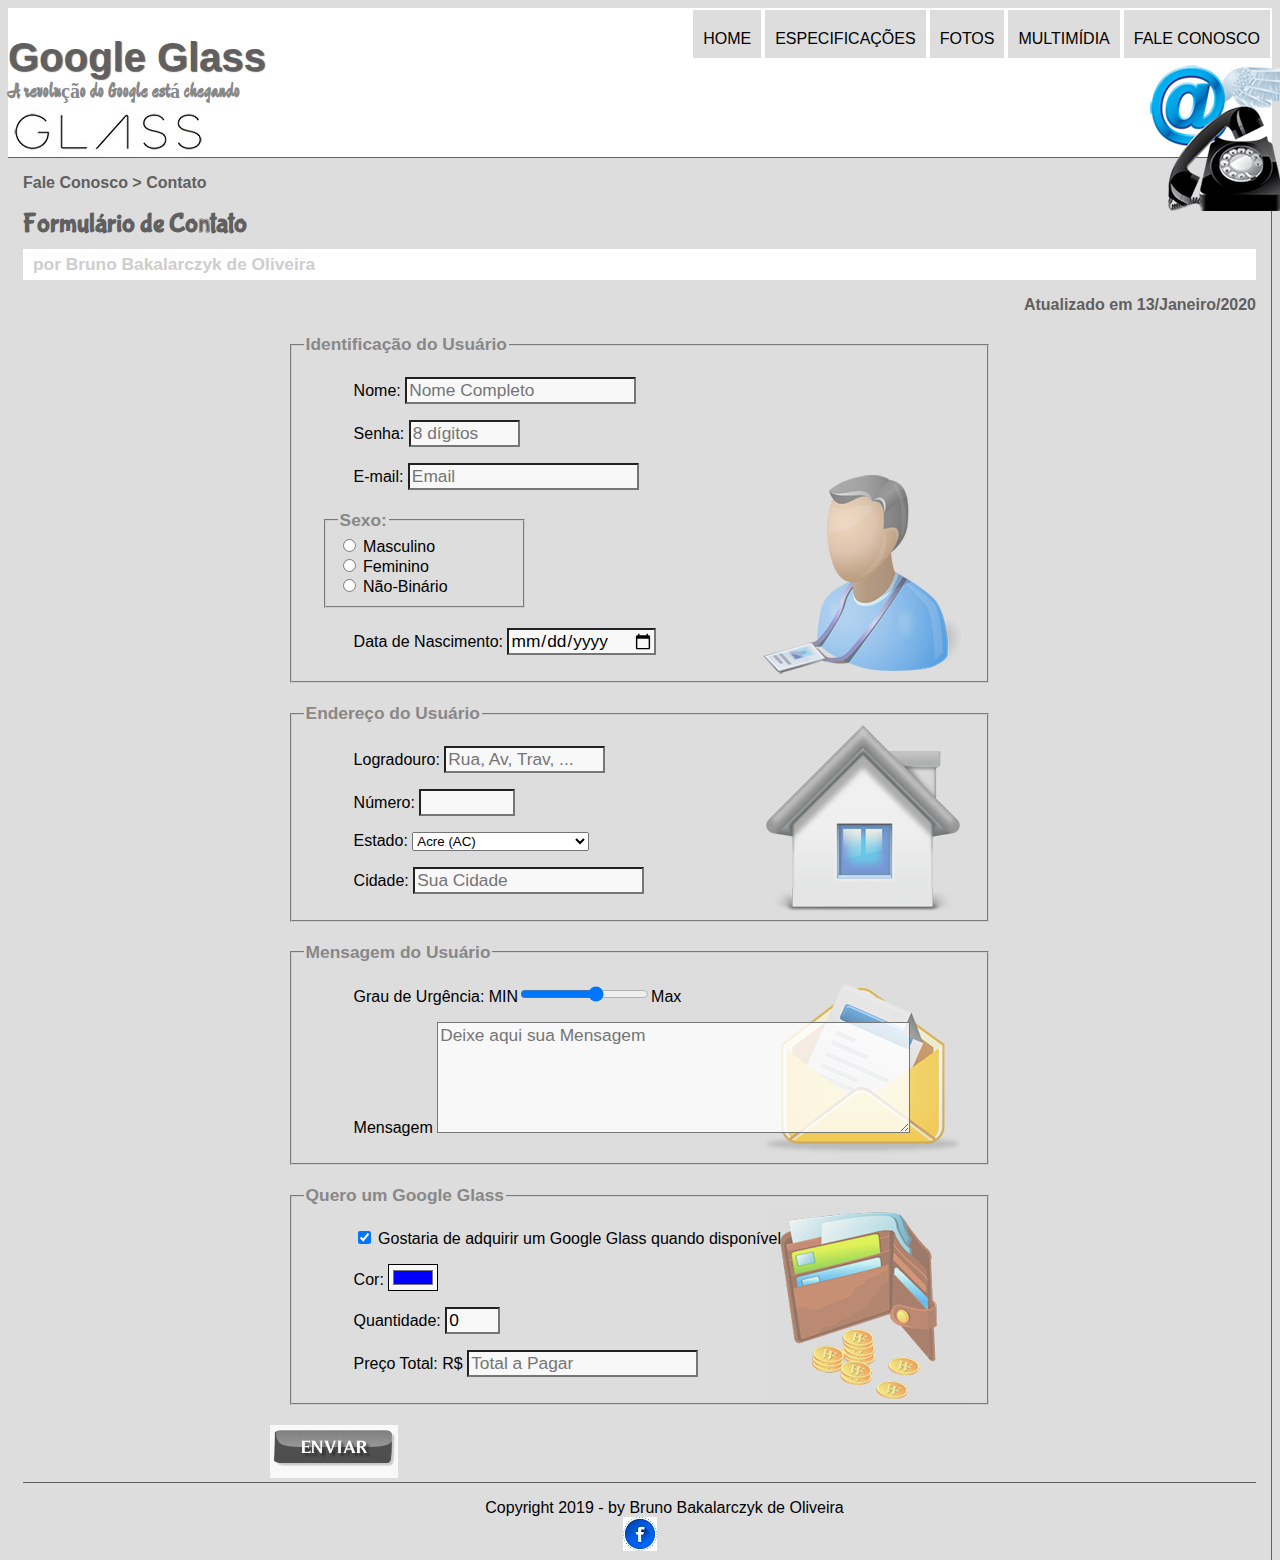
<file: fale-conosco.html>
<!DOCTYPE html> <!-- tag que sinaliza para o navegador que esse arquivo vai ser lido como um html --> 
<html lang="pt-br">

    

    <head>
        <meta charset="UTF-8"/>
        <title>
            Tudo Sobre Google Glass


        </title>
        <link rel = "stylesheet" type = "text/css" href ="_css/estilo-base.css" />
        <link rel = "stylesheet" type = "text/css" href ="_css/form.css" />
        





    </head>

    <script src = "_javascript/funcoes.js"></script>
    <script>

        function calc_total() {

           var qtd =  parseInt(document.getElementById("cQtd").value);
           tot = qtd *1500;
           document.getElementById("cTot").value = tot;

        }

    </script>

    


    <body>
        
        <div id ="interface">
            <header id="cabeçalho">

        <div class="titulos">
                <hgroup>
                <h1> Google Glass</h1>
                <h2> A revolução do Google está chegando</h2>
            </hgroup>

         </div>    
         
         
         <div class="menubox">   
             <nav id="menu">
                 <h1>Menu Principal</h1>
                 
                 <ul type = "disc">
                     <li onmouseover="mudaFoto('_img/home.png')" onmouseout="mudaFoto('_img/contato.png')" ><a href="index.html"> Home</a></li>
                     <li onmouseover="mudaFoto('_img/especificacoes.png')" onmouseout="mudaFoto('_img/contato.png')" ><a href="specs.html"> Especificações</a></li>
                     <li onmouseover="mudaFoto('_img/fotos.png')" onmouseout="mudaFoto('_img/contato.png')" ><a href="fotos.html"> Fotos</a></li>
                     <li onmouseover="mudaFoto('_img/multimidia.png')" onmouseout="mudaFoto('_img/contato.png')" ><a href="multimidia.html"> Multimídia</a></li>
                     <li onmouseover="mudaFoto('_img/contato.png')" onmouseout="mudaFoto('_img/contato.png')" ><a href="fale-conosco.html"> Fale conosco</a></li>
                     
                     
                    </ul>
                </nav>
                
                <img id="icone" src="_img/contato.png"/>
            </div>
            </header>
    
    <section id="corpo">

        <article id="artigo">

            <header id="cabeçalho-artigo">
                <hgroup>
                    <h3>Fale Conosco > Contato</h3>
                    <h1>Formulário de Contato</h1>
                    <h2>por Bruno Bakalarczyk de Oliveira</h2>
                    <h3 class="direita" >Atualizado em 13/Janeiro/2020</h3>
                </hgroup>
            </header>

            
            
            <form method = "POST" id = "fContato" action = "mailto: brunobakalarczyk.oliveira@gmail.com" oninput = "calc_total()">

                <fieldset id = "usuario" >
                    <legend>Identificação do Usuário</legend>
                        <p><label for = "cNome">Nome:</label> <input type = "text" name = "tNome" id = "cNome" size = "20" maxlength = "30" placeholder = "Nome Completo"/> </p>
                        <p><label for = "cSenha">Senha: </label><input type = "password" name = "tSenha" id = "cSenha" size = "8" maxlength = "8" placeholder = "8 dígitos"/></p>
                        <p><label for = "cEmail">E-mail:</label> <input type = "email" name = "tEmail" id = "cEmail" size = "20" maxlength = "40" placeholder = "Email"/></p>
                        <fieldset id = "sexo">
                            <legend>Sexo:</legend>
                            <input type = "radio" name = "tSexo" id = "cMas"/> <label for = "cMas">Masculino</label/><br/>
                            <input type = "radio" name = "tSexo" id = "cFem"/> <label for = "cFem">Feminino</label><br/>
                            <input type = "radio" name = "tSexo" id = "cNBi"/> <label for = "cNBi">Não-Binário</label>
                        </fieldset>

                       <p> <label for = "cNasc">Data de Nascimento:</label> <input type = "date" name = "tNasc" id = "cNasc"/> </p>

                </fieldset>
                
                <fieldset id = "endereco">
                    <legend >Endereço do Usuário</legend>
                        <p><label for = "cEnd">Logradouro:</label> <input type = "text" name = "tEnd" id = "cEnd" size = "13" maxlength = "80" placeholder = "Rua, Av, Trav, ..." />  </p> 
                        <p><label for = "cNum">Número:</label> <input type = "number" name = "tNum" id = "cNum" min = "0" max = "99999"/> </p>
                        <p><label for = "cEst">Estado:</label> <select name = "tEst" id = "cEst">

                            <option>Acre (AC)</option>
                            <option>Alagoas (AL)</option>
                            <option>Amapá (AP)</option>
                            <option>Amazonas (AM)</option>
                            <option>Bahia (BA)</option>
                            <option>Ceará (CE)</option>
                            <option>Distrito Federal (DF)</option>
                            <option>Espírito Santo (ES)</option>
                            <option>Goiás (GO)</option>
                            <option>Maranhão (MA)</option>
                            <option>Mato Grosso (MT)</option>
                            <option>Mato Grosso do Sul (MS)</option>
                            <option>Minas Gerais (MG)</option>
                            <option>Pará (PA)</option>
                            <option>Paraíba (PB)</option>
                            <option>Paraná (PR)</option>
                            <option>Pernambuco (PE)</option>
                            <option>Piauí (PI)</option>
                            <option>Rio de Janeiro (RJ)</option>
                            <option>Rio Grande do Norte (RN)</option>
                            <option>Rio Grande do Sul (RS)</option>
                            <option>Rondônia (RO)</option>
                            <option>Roraima (RR)</option>
                            <option>Santa Catarina (SC)</option>
                            <option>São Paulo (SP)</option>
                            <option>Sergipe (SE)</option>
                            <option>Tocantins (TO)</option>


                        </select> </p>
                        <p><label for = "cCid">Cidade:</label> <input type = "text" name = "tCid" id = "cCid" maxlength= "40" size = "20" placeholder = "Sua Cidade" list = "cidades"/></p>
                        <datalist id = "cidades" >

                            <option value = "Porto Algre" ></option>
                            <option value = "Florianópolis" ></option>
                            <option value = "São Paulo" ></option>
                            <option value = "Rio de Janeiro" ></option>


                        </datalist>

                </fieldset>
                
               <fieldset id = "mensagem">
                    <legend >Mensagem do Usuário</legend>
                        <p><label for = "cUrg">Grau de Urgência:</label> MIN<input type = "range" name = "tUrg" id = "cUrg" min = "0" max = "10" step = "2"/>Max</p>
                        <p><label for = "cMsg">Mensagem</label> <textarea name = "tMsg" id = "cMsg" cols = "45" rows = "5" placeholder = "Deixe aqui sua Mensagem"></textarea> </p>
               </fieldset>
                
                <fieldset id = "interesse">
                    <legend >Quero um Google Glass</legend>
                        <p> <input type = "checkbox" name = "tPed" id = "cPed" checked/> <label for = "cPEd">Gostaria de adquirir um Google Glass quando disponível</label></p>
                        <p><label for = "cCor">Cor:</label> <input type = "color" name = "tColor" id = "cColor" value = "#0000FF" </p>
                        <p><label for = "cQtd">Quantidade:</label> <input type = "number" name = "tQtd" id = "cQtd" min = "0" max = "5" value = "0" /> </p>
                        <p><label for = "cTot">Preço Total: R$</label> <input type = "text" name = "tTot" id = "cTot" placeholder = "Total a Pagar" readonly/> </p>
                </fieldset>
                
                
                <input type = "image" src = "_img2/botao-enviar.png"/>
            </form>
            
<footer id="rodapé">
        <p>
            Copyright 2019 - by Bruno Bakalarczyk de Oliveira <br/>
            <a href="https://www.facebook.com/bruno.bakalarczykdeoliveira" target="_blank"><img src="_img/iconeface.jpg"></img></a> 
            
        </p>
    
</footer>

    </div>


    

</body>

</html>
</file>
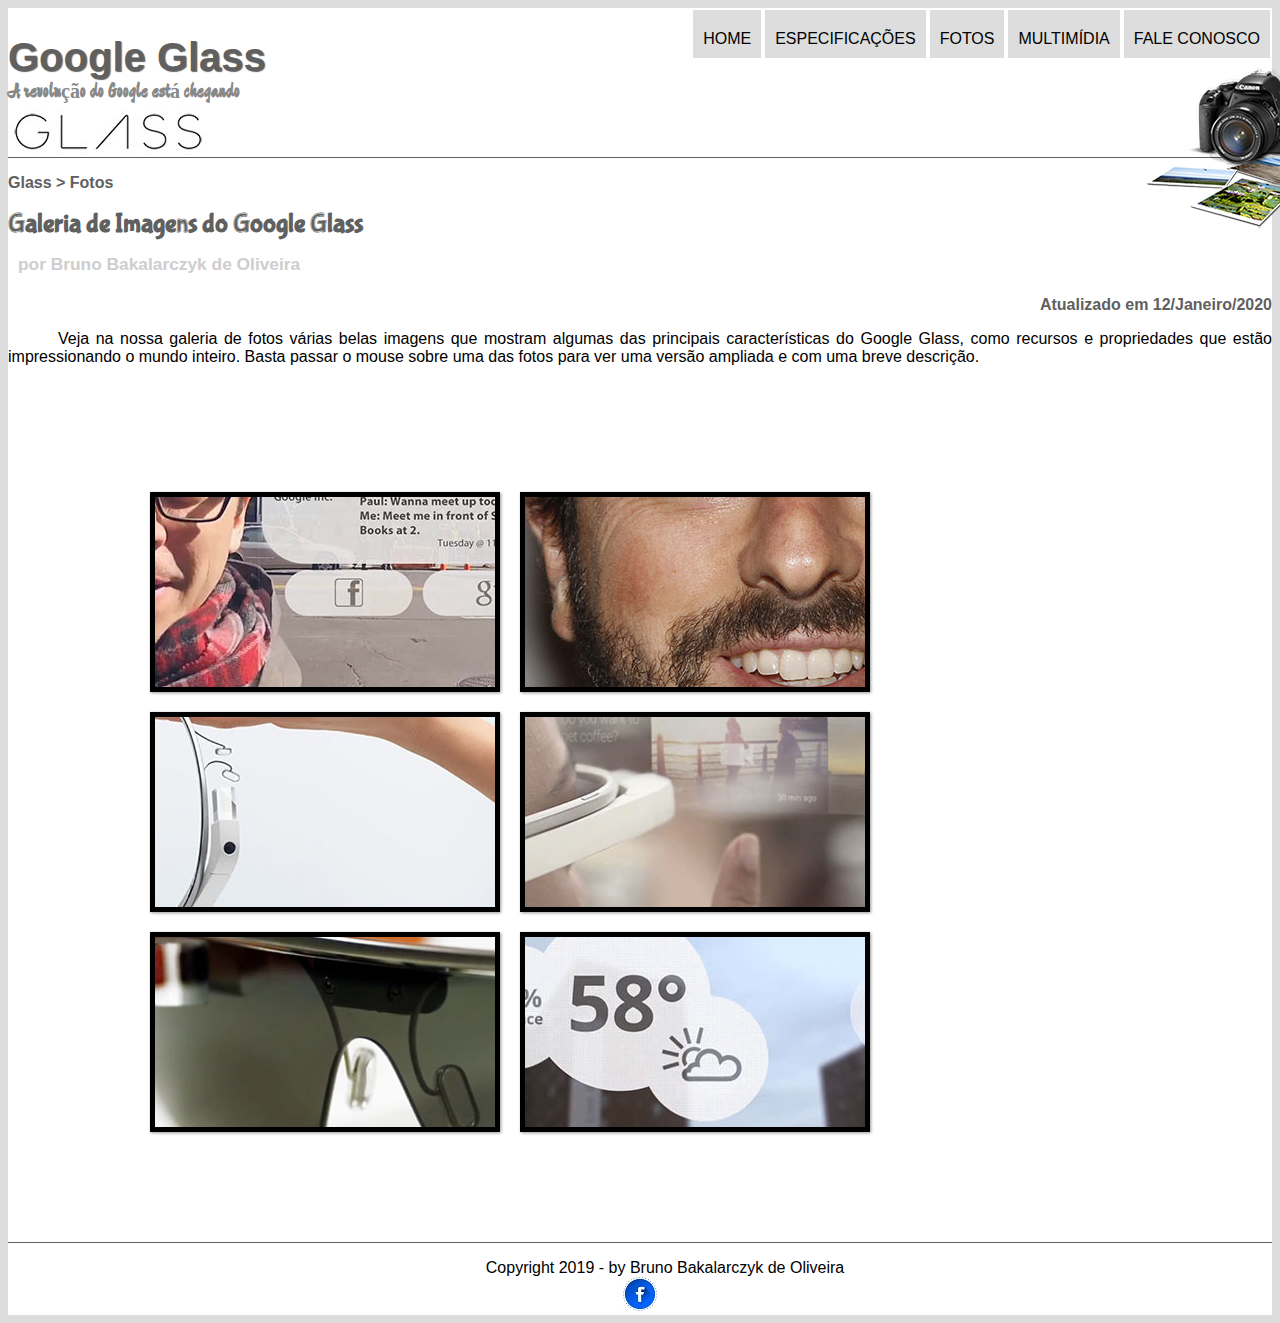
<file: fotos.html>
<!DOCTYPE html> <!-- tag que sinaliza para o navegador que esse arquivo vai ser lido como um html --> 
<html lang="pt-br">

    

    <head>
        <meta charset="UTF-8"/>
        <title>
            Tudo Sobre Google Glass


        </title>
        <link rel = "stylesheet" type = "text/css" href ="_css/estilo-base.css"/>
        <link rel = "stylesheet" type = "text/css" href="_css/fotos.css"/>
        





    </head>

    <script src = "_javascript/funcoes.js"></script>

    <body>
        
        <div id ="interface">
            <header id="cabeçalho">

        <div class="titulos">
                <hgroup>
                <h1> Google Glass</h1>
                <h2> A revolução do Google está chegando</h2>
            </hgroup>

         </div>    
         
         
         <div class="menubox">   
             <nav id="menu">
                 <h1>Menu Principal</h1>
                 
                 <ul type = "disc">
                     <li onmouseover="mudaFoto('_img/home.png')" onmouseout="mudaFoto('_img/fotos.png')" ><a href="index.html"> Home</a></li>
                     <li onmouseover="mudaFoto('_img/especificacoes.png')" onmouseout="mudaFoto('_img/fotos.png')" ><a href="specs.html"> Especificações</a></li>
                     <li onmouseover="mudaFoto('_img/fotos.png')" onmouseout="mudaFoto('_img/fotos.png')" ><a href="fotos.html"> Fotos</a></li>
                     <li onmouseover="mudaFoto('_img/multimidia.png')" onmouseout="mudaFoto('_img/fotos.png')" ><a href="multimidia.html"> Multimídia</a></li>
                     <li onmouseover="mudaFoto('_img/contato.png')" onmouseout="mudaFoto('_img/fotos.png')" ><a href="fale-conosco.html"> Fale conosco</a></li>
                     
                     
                    </ul>
                </nav>
                
                <img id="icone" src="_img/fotos.png"/>
            </div>
            </header>

            <section id ="corpo-full">

                <article id="artigo">
        
                        <header id="cabeçalho-artigo">
                            <hgroup>
                                <h3>Glass > Fotos</h3>
                                <h1>Galeria de Imagens do Google Glass</h1>
                                <h2>por Bruno Bakalarczyk de Oliveira</h2>
                                <h3 class="direita" >Atualizado em 12/Janeiro/2020</h3>
                            </hgroup>
                        </header>
                        
                        
                        <p>Veja na nossa galeria de fotos várias belas imagens que mostram algumas das principais características do Google Glass, como recursos e propriedades que estão impressionando o mundo inteiro. Basta passar o mouse sobre uma das fotos para ver uma versão ampliada e com uma breve descrição.</p>
                        
                        <ul id="album-fotos">
                            <li id="foto01"><span>Agenda e lembretes</span></li>
                            <li id="foto02"><span>Sergey Brin usando o Glass</span></li>
                            <li id="foto03"><span>Leve e compacto</span></li>
                            <li id="foto04"><span>Sensação de uma tela de 50"</span></li>
                            <li id="foto05"><span>Vários tipos de lente</span></li>
                            <li id="foto06"><span>Informações importantes</span></li>
                        </ul>
                          
              </article>    
            
<footer id="rodapé">
        <p>
            Copyright 2019 - by Bruno Bakalarczyk de Oliveira <br/>
            <a href="https://www.facebook.com/bruno.bakalarczykdeoliveira" target="_blank"><img src="_img/iconeface.jpg"></img></a> 
            
        </p>
    
</footer>

    </div>


    

</body>

</html>
</file>
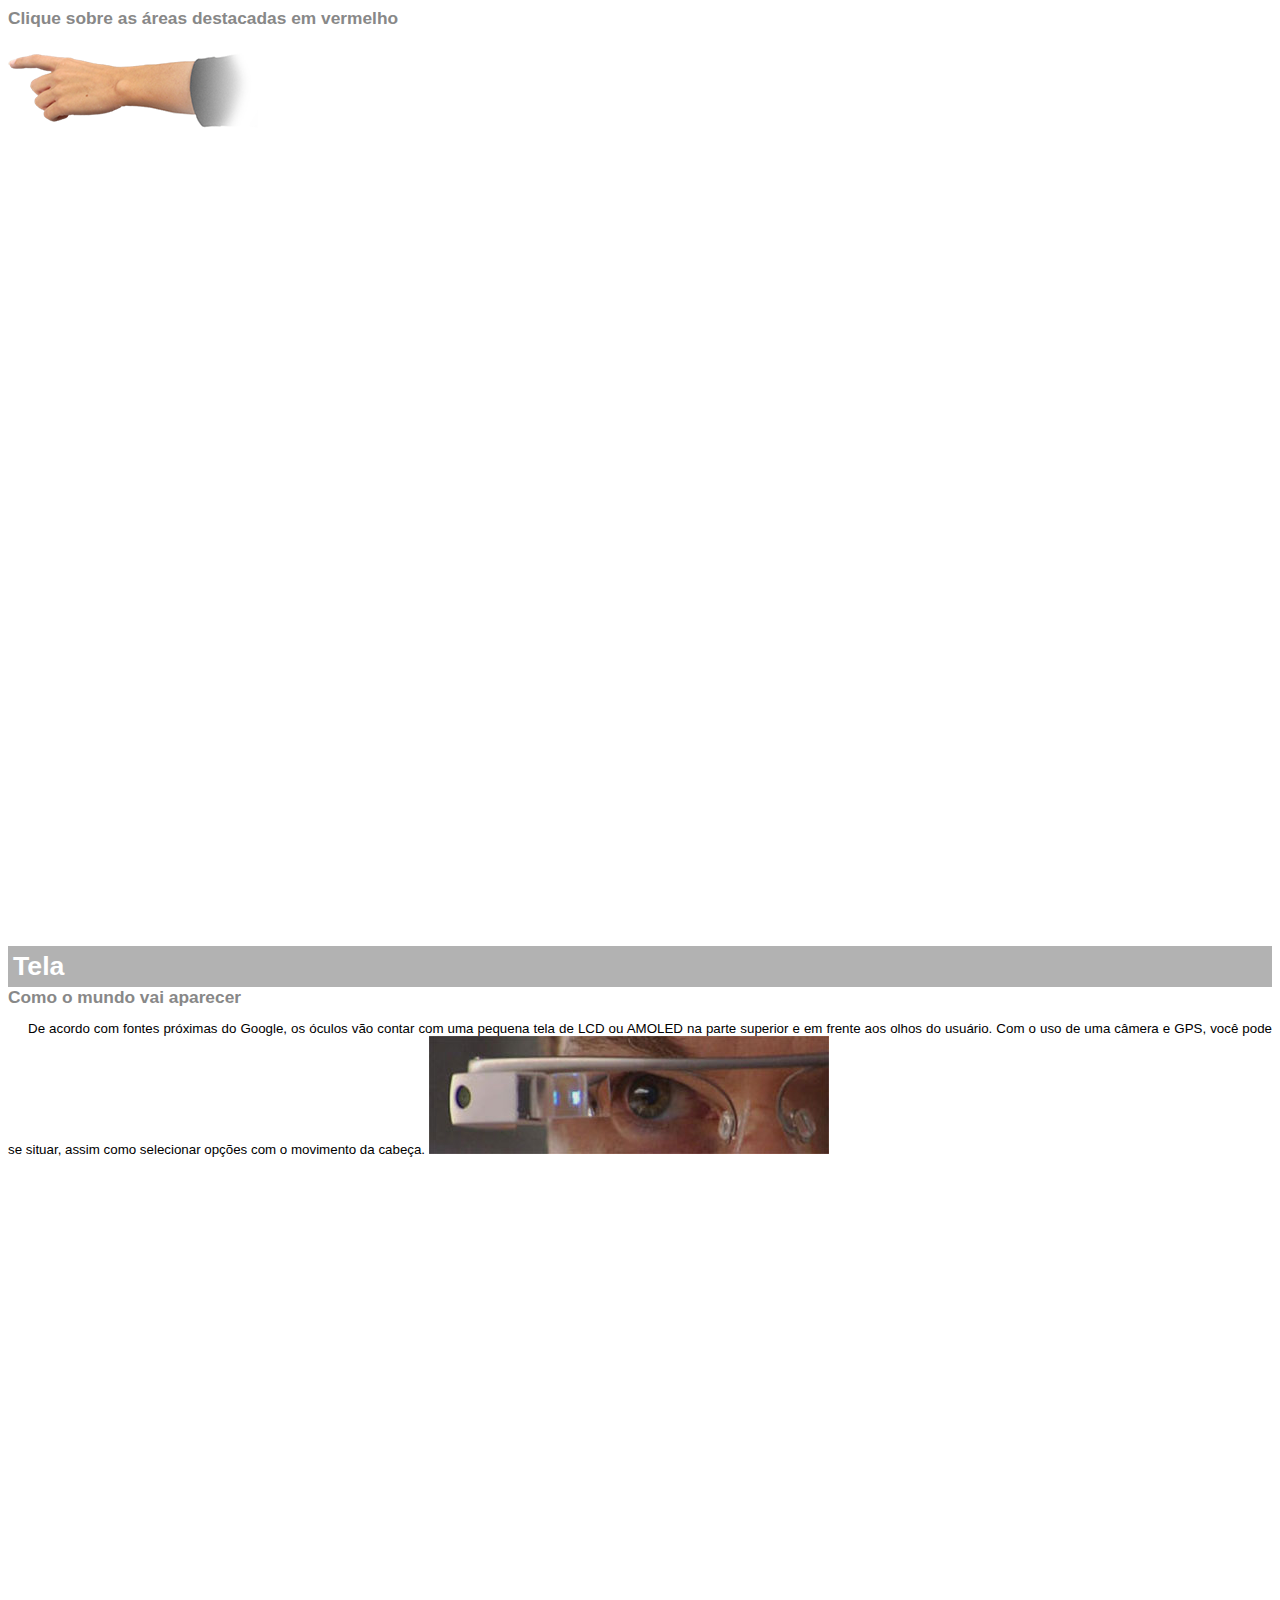
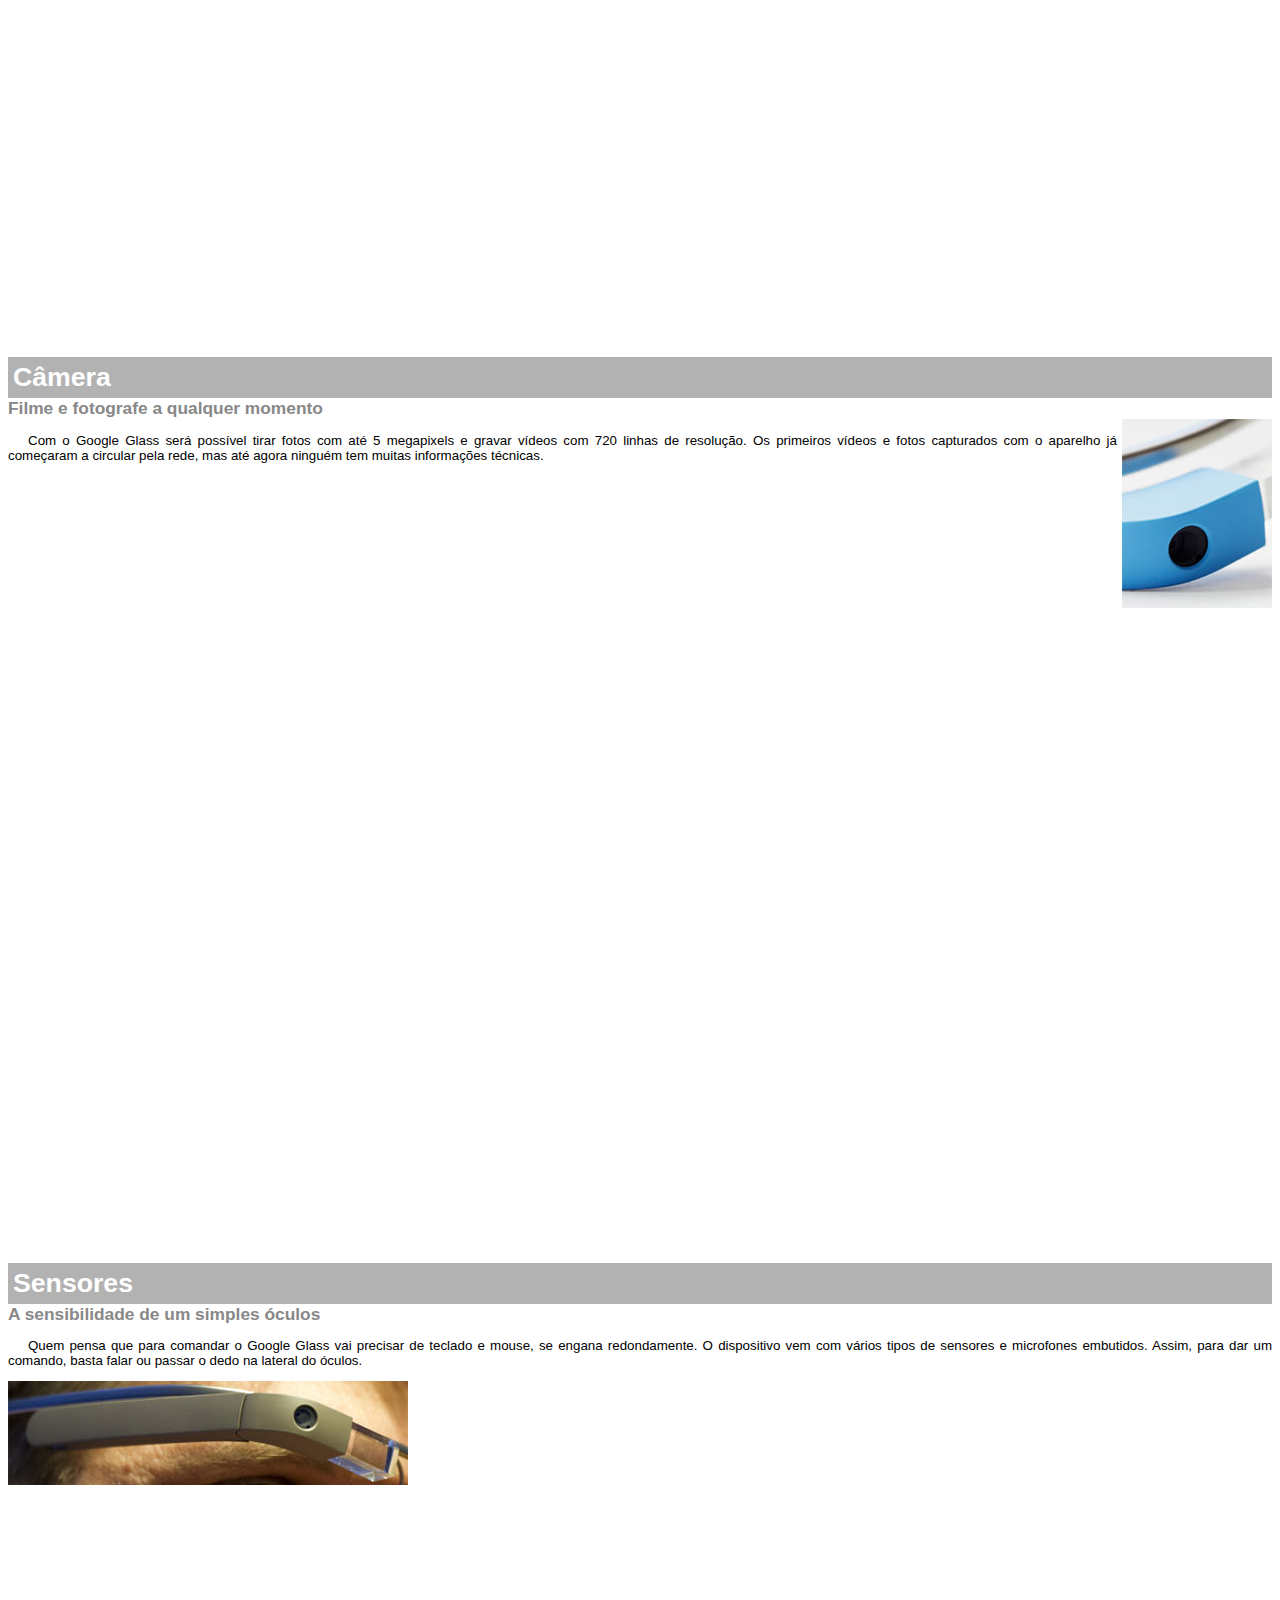
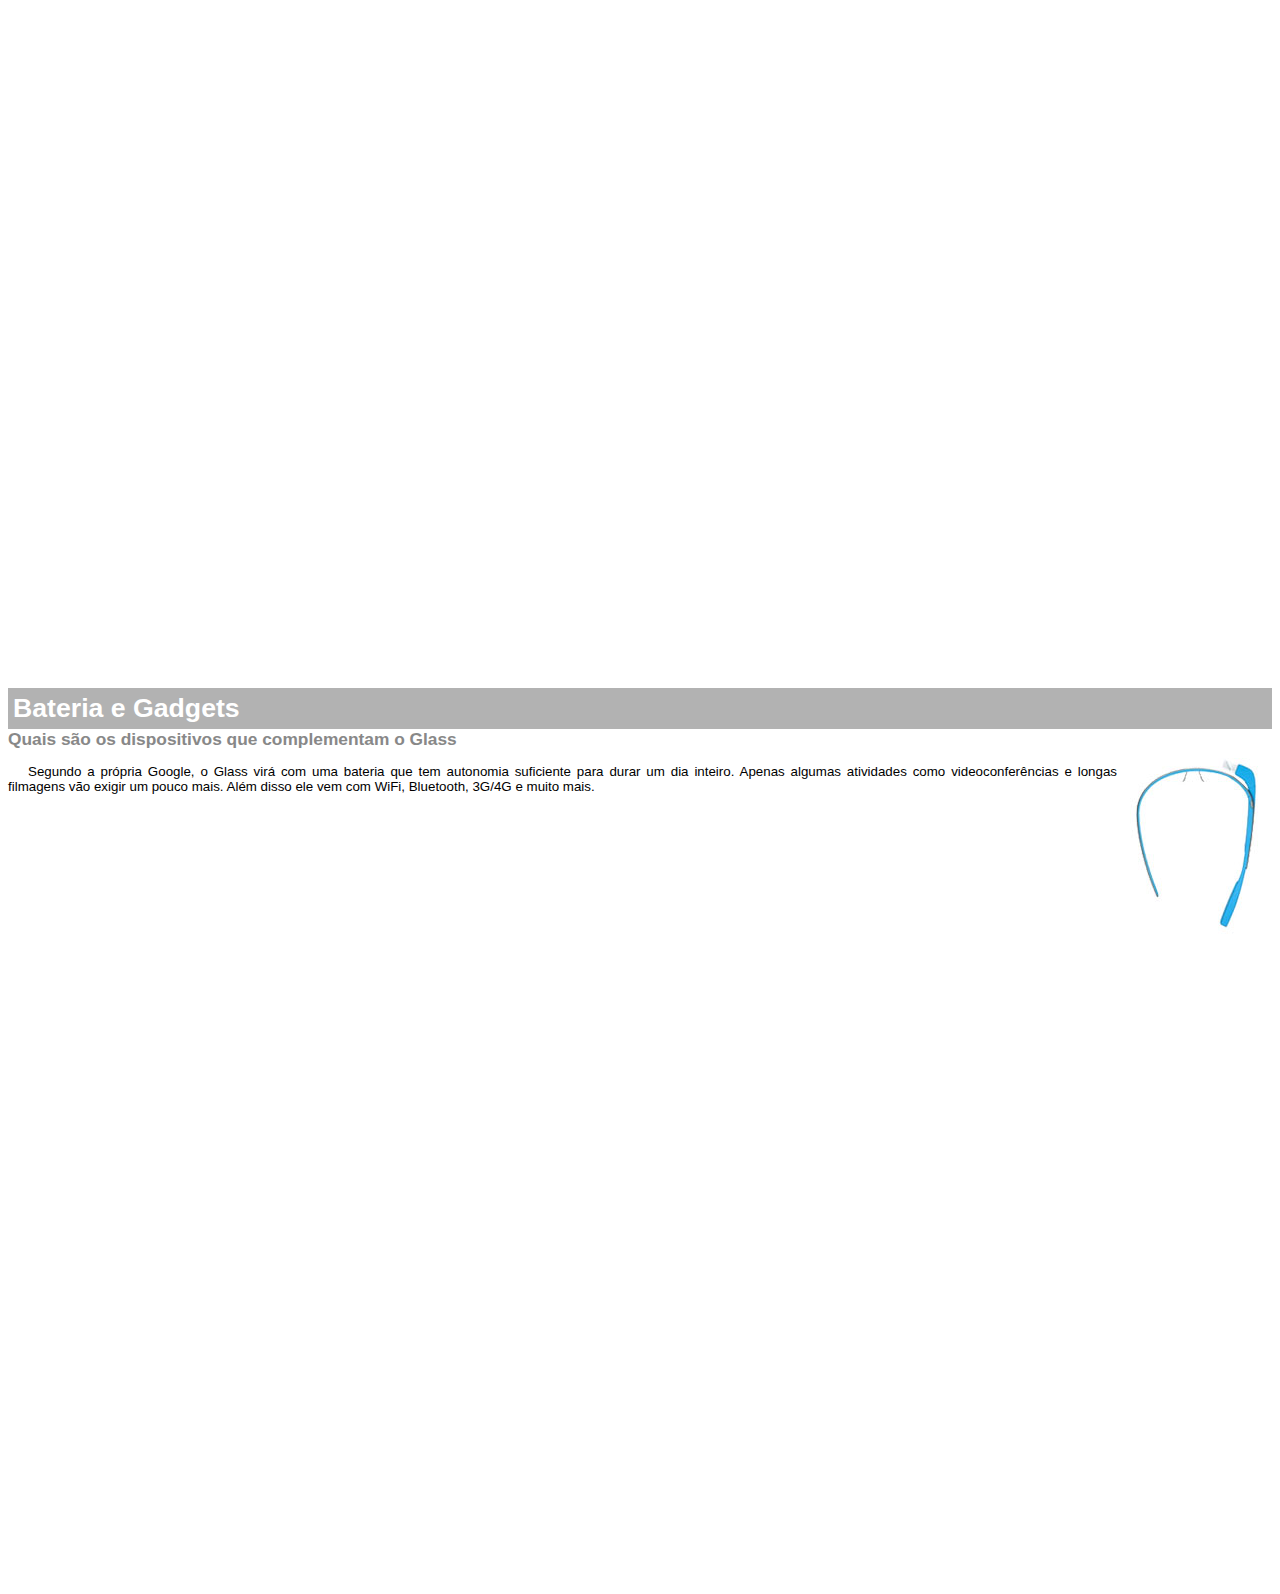
<file: google-glass.html>
<!DOCTYPE html>

<html>

        <head>
                <meta charset="UTF-8"/>
                <title>Informações sobre Google Glass</title> 
                <style>
                   body{
                    font-family: Arial;
                    font-size: 10pt;
                    overflow-x: hidden;
                    }

                    ::-webkit-scrollbar {
                        display: none;
                    }
                    
                    p {

                        text-align: justify;
                        text-indent: 20px;

                    }

                    article h1 {

                        font-size: 20pt;
                        color: #ffffff;
                        background-color: rgba(0, 0, 0, .3);
                        padding: 5px;
                        margin: 0px;

                    }

                    article h2 {

                        font-size: 13pt;
                        color: #888888;
                        margin: 0px;

                    }

                    article {

                        margin-bottom: 800px;

                    }

                    img.img-dir {

                        display: block;
                        float: right;
                        margin-left: 5px;

                    }
                
                </style>
        
        
        
            </head>


    <body>

       <article id="topo">
           <header> 
               <h2>Clique sobre as áreas destacadas em vermelho</h2>
            </header>

        <img src="_img2/mao.png" alt="Mão apontando para esquerda"/>

       </article>
        
        <article id="tela">
            <header>
                <h1>Tela</h1>
                <h2>Como o mundo vai aparecer</h2>
            </header>
            
          <p>
                De acordo com fontes próximas do Google, os óculos vão contar com uma pequena tela de LCD ou AMOLED na parte superior e em frente aos olhos do usuário. Com o uso de uma câmera e GPS, você pode se situar, assim como selecionar opções com o movimento da cabeça.
                <img src="_img2/det-tela.jpg" alt="Tela do Google Glass"/>
          </p>
        
        </article>
        
        <article id="camera">
            <header>
                <h1>Câmera</h1>
                <h2>Filme e fotografe a qualquer momento</h2>
            </header>
            
            <img src="_img2/det-camera.jpg" class="img-dir" alt="Câmera do Google Glass"/>
            
            <p>Com o Google Glass será possível tirar fotos com até 5 megapixels e gravar vídeos com 720 linhas de resolução. Os primeiros vídeos e fotos capturados com o aparelho já começaram a circular pela rede, mas até agora ninguém tem muitas informações técnicas.</p>
        </article>
        
        <article id="sensores">
            <header>
                <h1>Sensores</h1>
                <h2>A sensibilidade de um simples óculos</h2>
            </header>
            <p>Quem pensa que para comandar o Google Glass vai precisar de teclado e mouse, se engana redondamente. O dispositivo vem com vários tipos de sensores e microfones embutidos. Assim, para dar um comando, basta falar ou passar o dedo na lateral do óculos.</p>
            
            <img src="_img2/det-touch.jpg" alt="Sensores do Google Glass" />

        </article>
        
        <article id="gadgets">
            <header>
                <h1>Bateria e Gadgets</h1>
                <h2>Quais são os dispositivos que complementam o Glass</h2>
            </header>
            
            <img src="_img2/det-bateria.jpg" class="img-dir" alt="Bateria e Gadgets do Goodle Glass" />

            <p>Segundo a própria Google, o Glass virá com uma bateria que tem autonomia suficiente para durar um dia inteiro. Apenas algumas atividades como videoconferências e longas filmagens vão exigir um pouco mais. Além disso ele vem com WiFi, Bluetooth, 3G/4G e muito mais.</p>
        </article>

    </body>

</html>
</file>
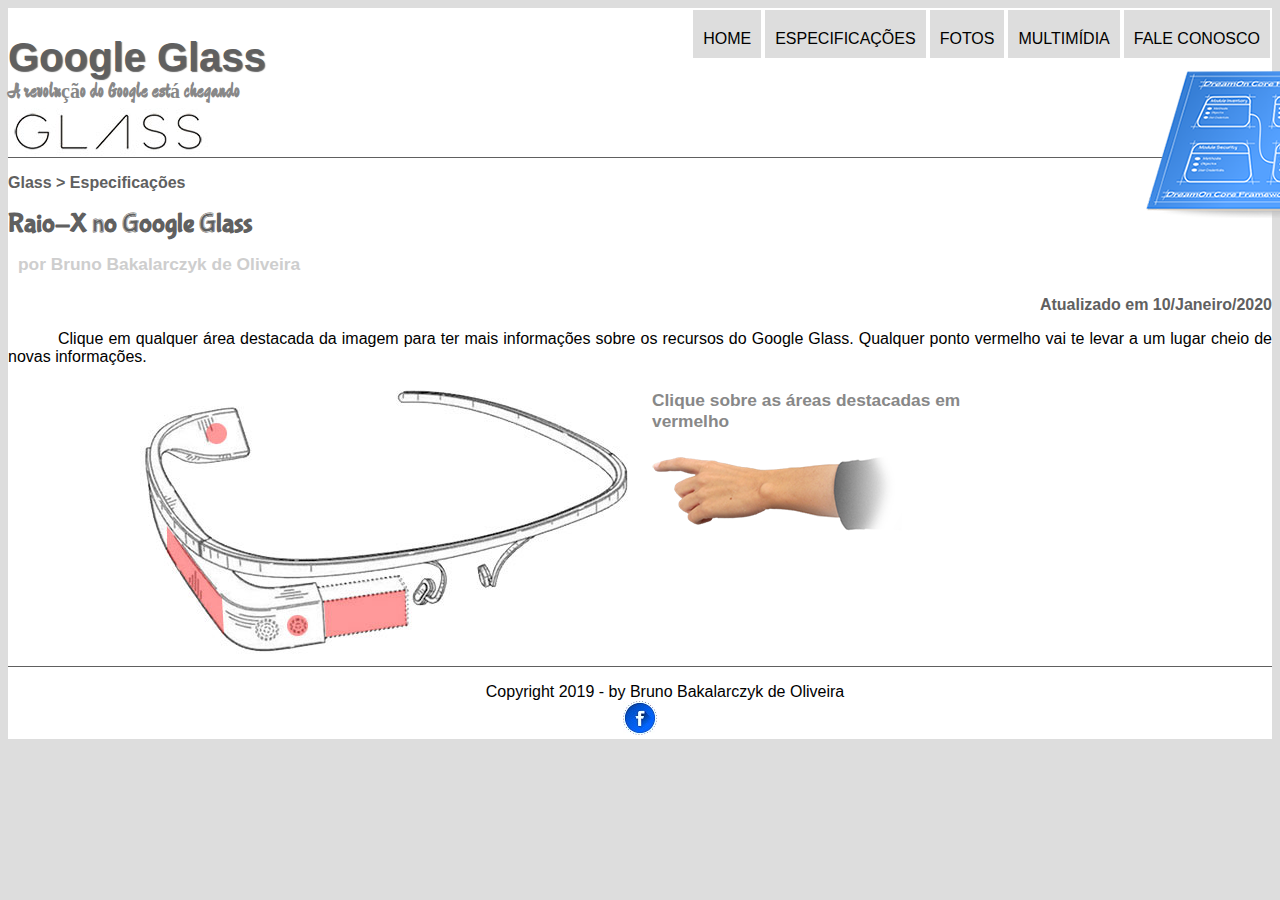
<file: specs.html>
<!DOCTYPE html> <!-- tag que sinaliza para o navegador que esse arquivo vai ser lido como um html --> 
<html lang="pt-br">

    

    <head>
        <meta charset="UTF-8"/>
        <title>
            Tudo Sobre Google Glass


        </title>
        <link rel = "stylesheet" type = "text/css" href ="_css/estilo-base.css"/>
        <link rel="stylesheet" type = "text/css" href="_css/specs.css"/>
        





    </head>

    <script src = "_javascript/funcoes.js"></script>

    <body>
        
        <div id ="interface">
            <header id="cabeçalho">

        <div class="titulos">
                <hgroup>
                <h1> Google Glass</h1>
                <h2> A revolução do Google está chegando</h2>
            </hgroup>

         </div>    
         
         
         <div class="menubox">   
             <nav id="menu">
                 <h1>Menu Principal</h1>
                 
                 <ul type = "disc">
                     <li onmouseover="mudaFoto('_img/home.png')" onmouseout="mudaFoto('_img/especificacoes.png')" ><a href="index.html"> Home</a></li>
                     <li onmouseover="mudaFoto('_img/especificacoes.png')" onmouseout="mudaFoto('_img/especificacoes.png')" ><a href="specs.html"> Especificações</a></li>
                     <li onmouseover="mudaFoto('_img/fotos.png')" onmouseout="mudaFoto('_img/especificacoes.png')" ><a href="fotos.html"> Fotos</a></li>
                     <li onmouseover="mudaFoto('_img/multimidia.png')" onmouseout="mudaFoto('_img/especificacoes.png')" ><a href="multimidia.html"> Multimídia</a></li>
                     <li onmouseover="mudaFoto('_img/contato.png')" onmouseout="mudaFoto('_img/especificacoes.png')" ><a href="fale-conosco.html"> Fale conosco</a></li>
                     
                     
                    </ul>
                </nav>
                
                <img id="icone" src="_img/especificacoes.png"/>
            </div>
            </header>
    

<section id ="corpo-full">

        <article id="artigo">

                <header id="cabeçalho-artigo">
                    <hgroup>
                        <h3>Glass > Especificações</h3>
                        <h1>Raio-X no Google Glass</h1>
                        <h2>por Bruno Bakalarczyk de Oliveira</h2>
                        <h3 class="direita" >Atualizado em 10/Janeiro/2020</h3>
                    </hgroup>
                </header>
    
        </article>
    
    <p>Clique em qualquer área destacada da imagem para ter mais informações sobre os recursos do Google Glass. Qualquer ponto vermelho vai te levar a um lugar cheio de novas informações.</p>
    
    <section class="conteudo" >

        <img src="_img2/glass-esquema-marcado.jpg" usemap="#meumapa"/>

        <map name="meumapa"> 

            <area shape="poly" coords="182,220,265,209,268,244,184,256" href="google-glass.html#tela" target="janela"/>
            <area shape="circle" coords="158,243,11.5" href="google-glass.html#camera" target="janela"/>
            <area shape="poly" coords="28,143,83,216,84,252,27,169" href="google-glass.html#sensores" target="janela"/>
            <area shape="circle" coords="76,52,11.5" href="google-glass.html#gadgets" target="janela"/>

        </map>

        <iframe src="google-glass.html" name="janela" id="framespecs"></iframe>

    </section>

</section>

<footer id="rodapé">
        <p>
            Copyright 2019 - by Bruno Bakalarczyk de Oliveira <br/>
            <a href="https://www.facebook.com/bruno.bakalarczykdeoliveira" target="_blank"><img src="_img/iconeface.jpg"></img></a> 
            
        </p>
    
</footer>

    </div>


    

</body>

</html>
</file>
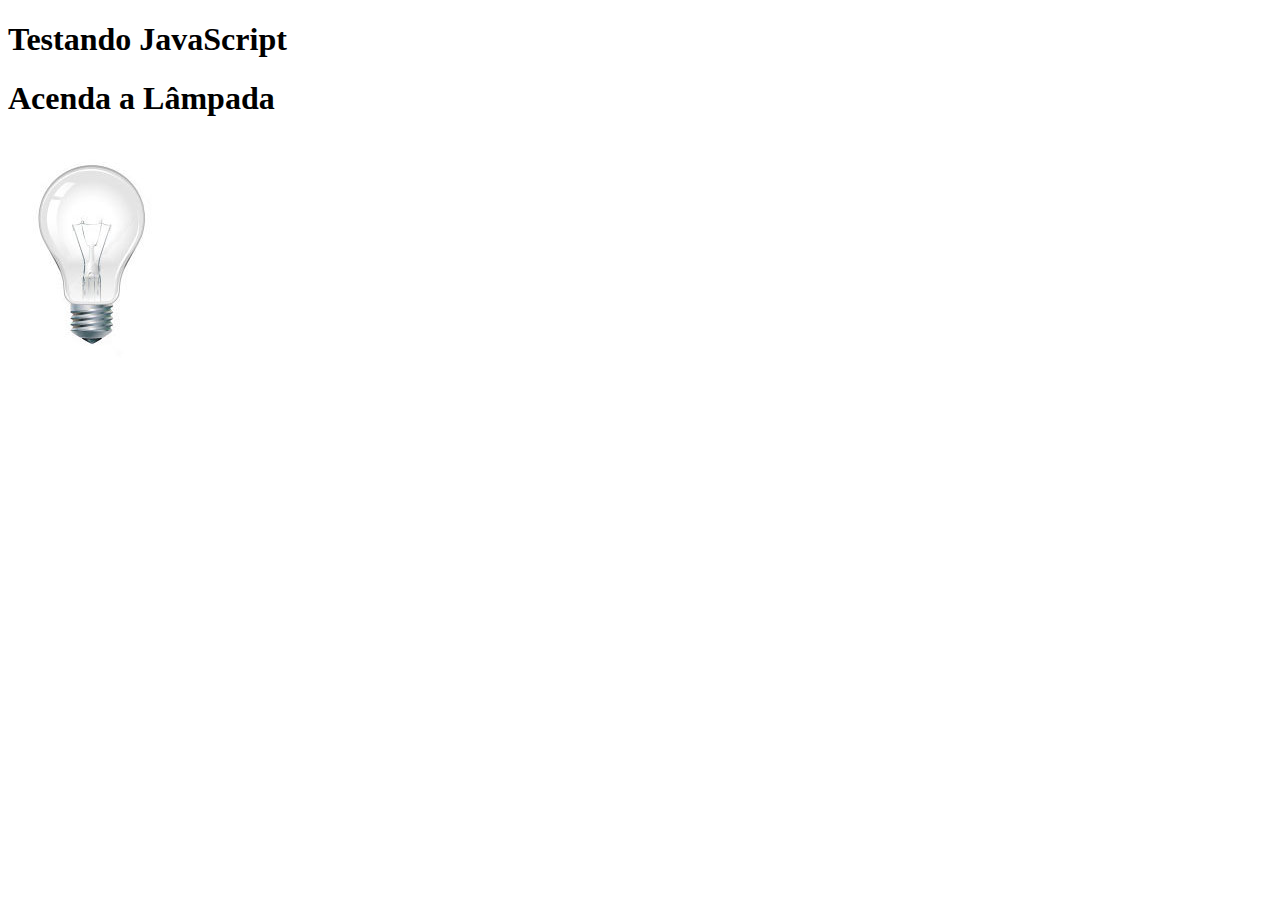
<file: teste.html>
<!DOCTYPE html> <!-- tag que sinaliza para o navegador que esse arquivo vai ser lido como um html --> 
<html lang="pt-br">

    

    <head>
        <title>Teste JavaScript</title>
        <meta charset="UTF-8"/>

    </head>

    <body>

        <h1>Testando JavaScript</h1>   
        
        <script >
        
            //alert ("olá Mundo!");
            //document.write("Olá Mundo! Hoje é dia : " +Date() );
            var quebrada = false;
            function mudaLampada(tipo) {
                if (tipo == 1)  {

                    arquivo = "_img/lampada-acesa.jpg";
                    

                }

                if (tipo == 2)  {

                    arquivo = "_img/lampada-apagada.jpg";
                    
                }

                if (tipo == 3)  {

                    arquivo = "_img/lampada-quebrada.jpg";
                   

                }     
                if (!quebrada)  {
                document.getElementById("luz").src = arquivo;
                    if (tipo == 3) {
                        
                        quebrada = true;

                    }
                }

            
                

            }
        </script>

        <h1>Acenda a Lâmpada</h1>
        <img src="_img/lampada-apagada.jpg" id="luz" onmousemove="mudaLampada(1)"  onmouseout="mudaLampada(2)"  onclick="mudaLampada(3)"/>

        

    </body>

</html>
</file>
<file: _css/estilo-base.css>
@charset "UTF - 8";
@import url('https://fonts.googleapis.com/css?family=Ma+Shan+Zheng&display=swap');
@font-face  {

   font-family: 'FonteLogo';
   src: url("../_txt/bubblegum-sans-regular.otf");

}

* {

   box-sizing: border-box;

}

body {

font-family: Arial, sans-serif;
background-color: #dddddd;
color: rgba(0, 0, 0, 1);  

}

div#interface  {
   
   max-width: 1400px;
   background: #ffffff;
   margin: 0px auto 0px auto;
   box-shadow: 0px 0px 0px rgba(0, 0, 0, .5);
   padding: 0px 0px 0px 0px;
   
}

div.titulos {
   
   width: 50%;
   float: left;
   
}

div.menubox{

  position: relative;
  width: 50%;
  margin-right: 0px;
  text-align: right;
  float: right;
   


}
p {
   text-align: justify; 
   text-indent: 50px;
   
}

a {

   color: #606060;
   text-decoration: none;


}

a:hover {

   text-decoration: underline;

}

header#cabeçalho img#icone  {
   
   position: absolute;
   left: 80%;
   top: 50px;


 }

 header#cabeçalho  {

   border-bottom: 1px #606060 solid;
   height: 150px;
   background: url("../_img/glass-logo-peq.jpg") no-repeat 0px 100px;

 }

 header#cabeçalho h1 {

   font-family: 'FonteLogo' sans-serif;
   font-size: 30pt;
   color: #606060;
   text-shadow: 1px 1px 1px rgba(0, 0, 0, .6);
   padding: 0px;
   margin-bottom: 0px;

 }

 header#cabeçalho h2 {

   font-family: 'Ma Shan Zheng', cursive;
   color: #888888;
   font-size: 15pt;
   padding: 0px;
   margin-top: 0px;



 }
        
 /* dsadsa */ 


 figure.foto-legenda  {

    position: relative;
    border: 8px solid white;
    box-shadow: 1px 1px 4px black;


 }

 figure.foto-legenda img {

    width: 100%;
    height: 100%;

 }

 figure.foto-legenda figcaption {

    opacity: 0;
    position : absolute;
    top: 0px;
    background-color: rgba(0, 0, 0, .4);
    color: yellow;
    width: 100%;
    height: 100%;
    padding: 10px;
    box-sizing: border-box;
    transition: opacity 1s;

 }

 figure.foto-legenda:hover figcaption {

    opacity: 1;

 }

   /* Formatação Menu*/


nav#menu {

   display:flex;
   justify-content: flex-end;
  

}




 nav#menu ul {
   display: flex;
   margin: 0px;
   list-style: none;
   text-transform: uppercase;
  

}

nav#menu li {
  
   background-color: #dddddd;
   padding: 20px 10px 10px 10px;
   margin: 2px;
   transition: background-color 1s;
   -webkit-transition: background-color 1s;
   -moz-transition: background-color 1s;
   -ms-transition: background-color 1s;
   -o-transition: background-color 1s;
}

nav#menu li:hover   {

   background-color: #606060

}

nav#menu h1 {

   display: none;

}

nav#menu a  {

   color: #000000;
   text-decoration: none;

}

nav#menu a:hover  {

   color: #ffffff;

}

section#corpo {

   display: block;
   width: 60%;
   float: left;
   border-right: 1px solid #606060;
   padding-right: 15px;
   padding-left: 15px;
  

}

article#artigo h2 {

   font-size: 12pt;
   color: #606060;
   background-color: #dddddd;
   padding: 5px 5px 5px 10px;
   margin: 10px 0px 10px 0px;

}

header#cabeçalho-artigo h1 {

   font-family: 'FonteLogo', sans-serif;
   font-size: 20pt;
   color: #606060;
   margin-bottom: 0px;
   margin-top: 0px;

}

.direita {

   text-align: right;

}

header#cabeçalho-artigo h2 {

   font-size: 13pt;
   color: #cecece;
   background-color: #ffffff;
   margin-bottom: 0px;
   
}

header#cabeçalho-artigo h3 {

   font-size: 12pt;
   color: #606060;
   
}

table#tabela {

   border: 1px solid #606060;
   border-spacing: 0px;
   margin-left: auto;
   margin-right: auto;

}

table#tabela td {

   border : 1px solid #606060;
   padding: 10px;
   text-align: center;
   vertical-align: middle;


}

table#tabela td.ce  {

   color: #ffffff;
   background-color: #606060;
   vertical-align: top;
   font-weight: bold;
   
}


table#tabela td.cd  {

   background-color: #cecece;
   vertical-align: top;
   
   
}

table#tabela caption  {

   color: #888888;
   font-size: 15pt;
   font-weight: bolder;

}

table#tabela caption span {

   display: block;
   float: right;
   color: #000000;
   font-size: 8pt;
   margin-top: 10px;

}



aside#lateral {

   display: block;
   width: 40%;
   float: right;
   padding-right: 15px;
   padding-left: 15px;
   background-color: #dddddd;
   margin-top: 10px;
   box-shadow: 2px 2px 2px rgba(0, 0, 0, .4);
   
   
}

aside#lateral h1 {

   font-family: 'FonteLogo', sans-serif;
   font-size: 20pt;
   color: #606060;
   margin-top: 0px;

}

aside#lateral h2 {

   background-color: #606060;
   font-size: 15pt;
   color: #ffffff;
   padding: 5px;
   
}


footer#rodapé {
   
   clear: both;
   border-top: 1px solid #606060; 


}

footer#rodapé p {

   text-align: center;
   margin-bottom: 5px;

}
</file>
<file: _css/form.css>
@charset "UTF-8";

* {

    box-sizing: border-box;
 
 }

 section#corpo{

    width: 100%;

 }
form {

    width: 60%;
    margin: auto;

}

input, textarea {

    font-family: sans-serif;
    font-weight: normal;
    font-size: 13pt;
    background-color: rgba(255, 255, 255, .8);

}

input:hover, textarea:hover {

    background-color: #dddddd;

}

legend {

    color: #888888;
    font-weight: bold;
    font-size: 13pt;
    font-family: sans-serif;

}

fieldset {

    border-color: #cecece;
    margin: 20px;

}

fieldset#sexo {

    width: 30%;

}

fieldset#usuario {

    background: url("../_img2/icone-contato.png") no-repeat 95% 95%;

}

fieldset#endereco {

    background: url("../_img2/icone-endereco.png") no-repeat 95% 95%;

}

fieldset#mensagem {

    background: url("../_img2/icone-mensagem.png") no-repeat 95% 95%;

}

fieldset#interesse {

    background: url("../_img2/icone-pagamento.png") no-repeat 95% 95%;

}
</file>
<file: _css/fotos.css>
@charset "UTF-8";

* {

    box-sizing: border-box;
 
 }


ul#album-fotos {

    width: 95%;
    margin: 0 auto;
    padding: 100px;
    overflow: hidden;
    list-style: none;

}

ul#album-fotos li span {

    opacity: 0;
    color: #ffffff;
    text-shadow: 1px 1px 1px #000000;
    background-color: rgba(0, 0, 0, .3);
    line-height: 360px;
    padding: 5px;


}

ul#album-fotos li:hover {

    transform: scale(1.5);

}

ul#album-fotos li:hover span {

    opacity: 1;

}

ul#album-fotos li {
 
    text-align: justify;
    float: left;
    width: 350px;
    height: 200px;
    margin: 10px;
    border: 5px solid black;
    background-color: #ffffff;
    box-shadow: 1px 1px 3px rgba(0, 0, 0, .4);
    transition: all 600ms ease-in;

}

ul#album-fotos li#foto01  {

    background: url('../_img2/galeria-01.jpg') no-repeat;
    background-position: 50% 50%;
    background-color: #ffffff;

}

ul#album-fotos li#foto01:hover {

    background-position: 0px 0px;
    background-size: 350px 200px;

}

ul#album-fotos li#foto02  {

    background: url('../_img2/galeria-02.jpg') no-repeat;
    background-position: 50% 50%;
    background-color: #ffffff;
    
}

ul#album-fotos li#foto02:hover {

    background-position: 0px 0px;
    background-size: 350px 200px;

}

ul#album-fotos li#foto03  {

    background: url('../_img2/galeria-03.jpg') no-repeat;
    background-position: 50% 50%;
    background-color: #ffffff;
}

ul#album-fotos li#foto03:hover {

    background-position: 0px 0px;
    background-size: 350px 200px;

}

ul#album-fotos li#foto04  {

    background: url('../_img2/galeria-04.jpg') no-repeat;
    background-position: 50% 50%;
    background-color: #ffffff;

}

ul#album-fotos li#foto04:hover {

    background-position: 0px 0px;
    background-size: 350px 200px;

}

ul#album-fotos li#foto05  {

    background: url('../_img2/galeria-05.jpg') no-repeat;
    background-position: 50% 50%;
    background-color: #ffffff;

}

ul#album-fotos li#foto05:hover {

    background-position: 0px 0px;
    background-size: 350px 200px;

}


ul#album-fotos li#foto06  {

    background: url('../_img2/galeria-06.jpg') no-repeat;
    background-position: 50% 50%;
    background-color: #ffffff;

}

ul#album-fotos li#foto06:hover {

    background-position: 0px 0px;
    background-size: 350px 200px;

}
</file>
<file: _css/specs.css>
@charset "UTF-8" ;

section.conteudo {

    width: 1000px;
    margin: auto;

}

iframe#framespecs {

    width: 404px;
    height: 280px;
    border: none;

}
</file>
